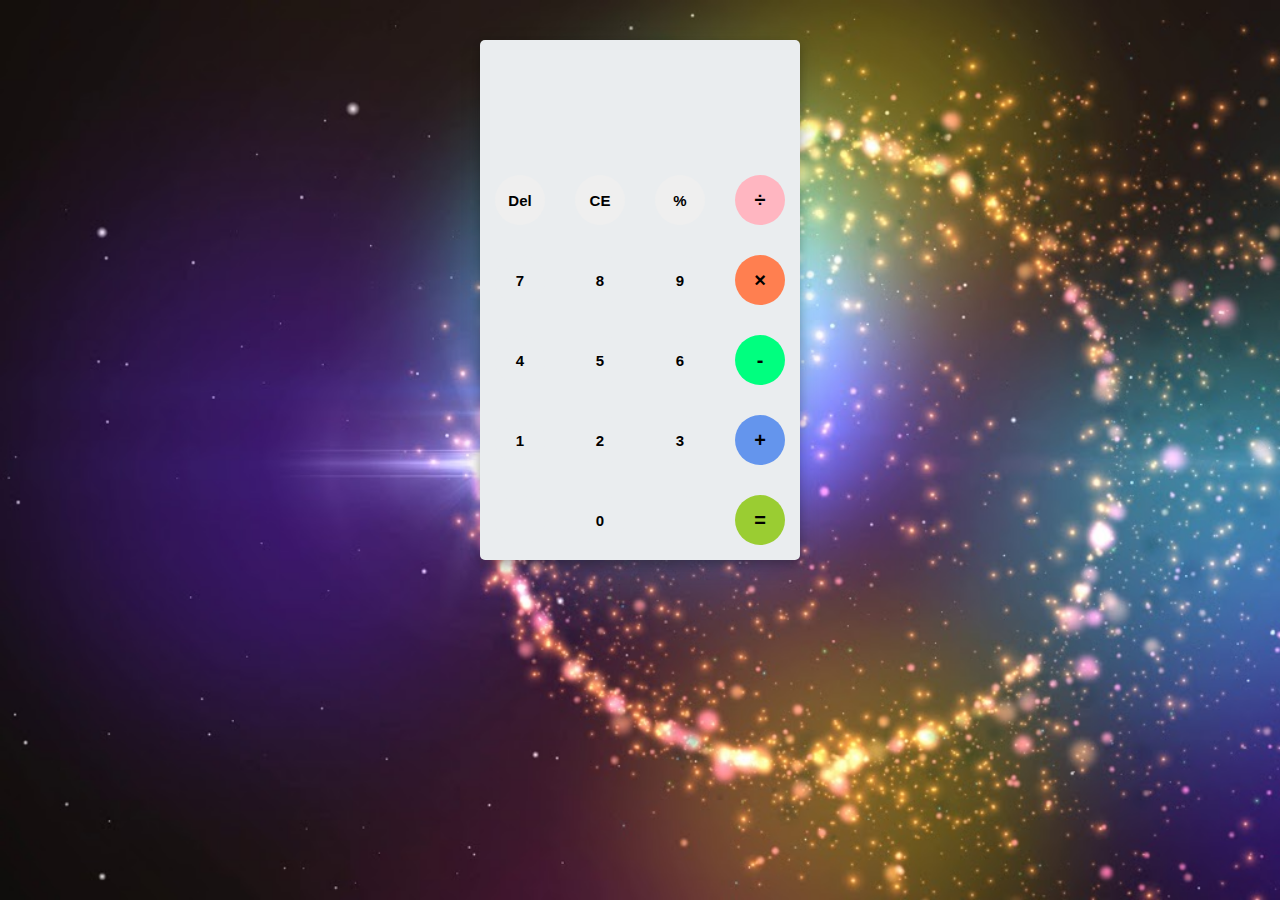
<file: index.html>
<html>

<head>
    <link rel="stylesheet" type="text/css" href="style.css">
    <link href="https://fonts.googleapis.com/css?family=Open+Sans:600,700" rel="stylesheet">
    <title>calculator</title>
</head>

<body>
    <div id="container">
        <div id="calculator">
            <div id="result">
                <div id="history">
                    <p id="history-value"></p>
                </div>
                <div id="output">
                    <p id="output-value"></p>
                </div>
            </div>
            <div id="keyboard">
                <button class="operator" id="clear">Del</button>
                <button class="operator" id="backspace">CE</button>
                <button class="operator" id="%">%</button>
                <button class="operator" id="/">&#247;</button>
                <button class="number" id="7">7</button>
                <button class="number" id="8">8</button>
                <button class="number" id="9">9</button>
                <button class="operator" id="*">&times;</button>
                <button class="number" id="4">4</button>
                <button class="number" id="5">5</button>
                <button class="number" id="6">6</button>
                <button class="operator" id="-">-</button>
                <button class="number" id="1">1</button>
                <button class="number" id="2">2</button>
                <button class="number" id="3">3</button>
                <button class="operator" id="+">+</button>
                <button class="empty" id="empty"></button>
                <button class="number" id="0">0</button>
                <button class="empty" id="empty"></button>
                <button class="operator" id="=">=</button>
            </div>
        </div>
    </div>
    <script src="script.js"></script>
</body>

</html>
</file>
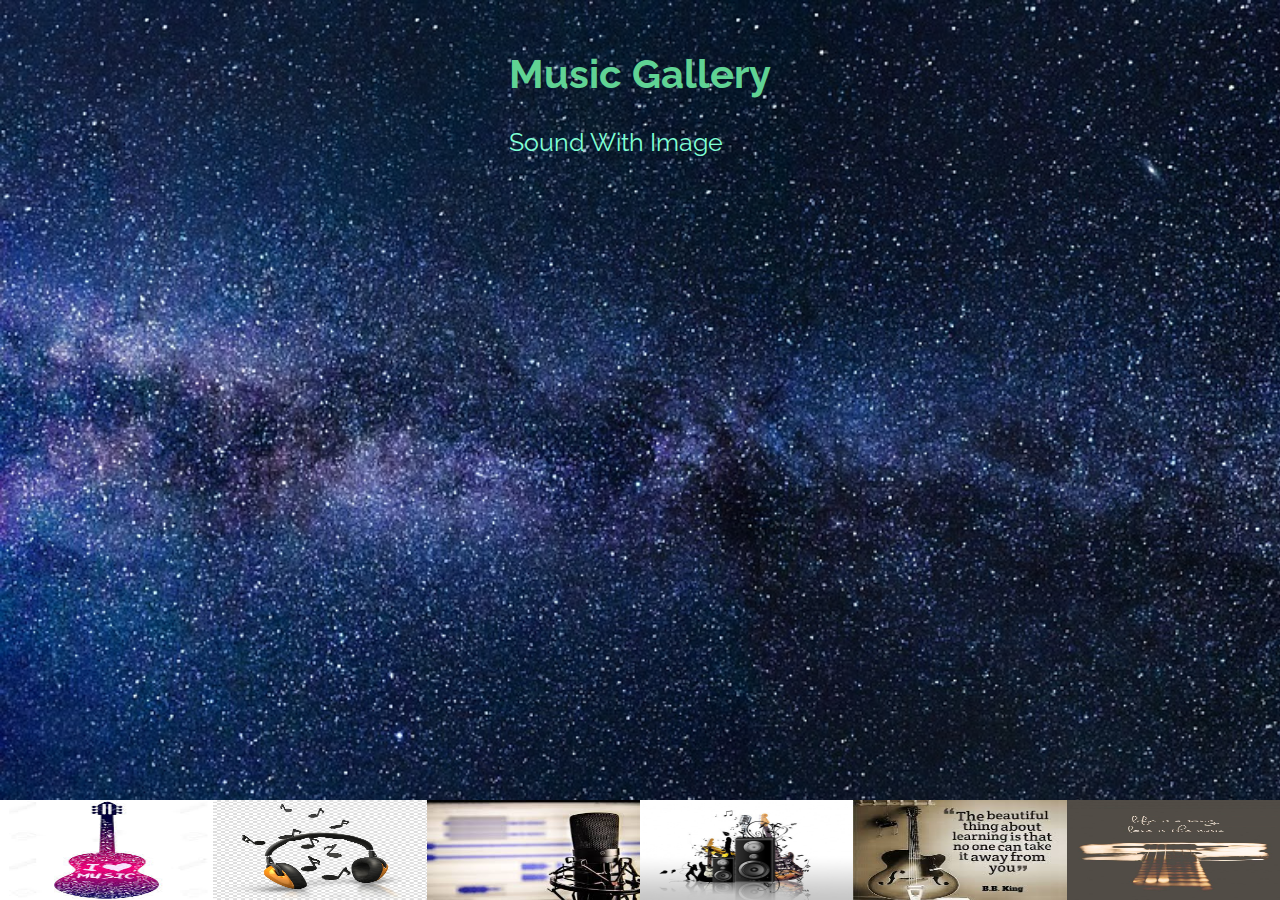
<file: Js-Musicplayer-mini -project/index.html>
<!DOCTYPE html>
<html lang="en">

<head>
    <meta charset="UTF-8" />
    <meta name="viewport" content="width=device-width, initial-scale=1.0" />
    <link href="https://fonts.googleapis.com/css?family=Raleway" rel="stylesheet" />
    <link rel="stylesheet" href="./style.css" />
    <meta http-equiv="X-UA-Compatible" content="ie=edge" />
    <title>Tap Music</title>
</head>

<body>
    <section class="app">
        <header>
            <h1>Music Gallery</h1>
            <p>Sound With Image</p>
        </header>
        <div class="visual"></div>
        <div class="pads">
            <div class="pad1">
                <audio src="./sounds/bubbles.mp3" class="sound"></audio>
            </div>
            <div class="pad2">
                <audio class="sound">
            <source src="./sounds/clay.mp3" />
          </audio>
            </div>
            <div class="pad3">
                <audio class="sound">
            <source src="./sounds/confetti.mp3" />
          </audio>
            </div>
            <div class="pad4">
                <audio class="sound">
            <source src="./sounds/glimmer.mp3" />
          </audio>
            </div>
            <div class="pad5">
                <audio class="sound">
            <source src="./sounds/moon.mp3" />
          </audio>
            </div>
            <div class="pad6">
                <audio class="sound">
            <source src="./sounds/ufo.mp3" />
          </audio>
            </div>
        </div>
    </section>

    <script src="index.js"></script>
</body>

</html>
</file>
<file: style.css>
body {
    font-family: 'Open Sans', sans-serif;
    background-image: url(maxresdefault.jpg);
    background-size: cover;
}

#container {
    width: 1000px;
    height: 550px;
    margin: 20px auto;
}

#calculator {
    width: 320px;
    height: 520px;
    background-color: #eaedef;
    margin: 0 auto;
    top: 20px;
    position: relative;
    border-radius: 5px;
    box-shadow: 0 4px 8px 0 rgba(0, 0, 0, 0.2), 0 6px 20px 0 rgba(0, 0, 0, 0.19);
}

#result {
    height: 120px;
}

#history {
    text-align: right;
    height: 20px;
    margin: 0 20px;
    padding-top: 20px;
    font-size: 15px;
    color: #919191;
}

#output {
    text-align: right;
    height: 60px;
    margin: 10px 20px;
    font-size: 30px;
}

#keyboard {
    height: 400px;
}

.operator,
.number,
.empty {
    width: 50px;
    height: 50px;
    margin: 15px;
    float: left;
    border-radius: 50%;
    border-width: 0;
    font-weight: bold;
    font-size: 15px;
}

.number,
.empty {
    background-color: #eaedef;
}

.number,
.operator {
    cursor: pointer;
}

.operator:active,
.number:active {
    font-size: 13px;
}

.operator:focus,
.number:focus,
.empty:focus {
    outline: 0;
}

button:nth-child(4) {
    font-size: 20px;
    background-color: #FFB6C1;
}

button:nth-child(8) {
    font-size: 20px;
    background-color: #FF7F50;
}

button:nth-child(12) {
    font-size: 20px;
    background-color: #00FF7F;
}

button:nth-child(16) {
    font-size: 20px;
    background-color: #6495ED;
}

button:nth-child(20) {
    font-size: 20px;
    background-color: #9ACD32;
}
</file>
<file: Js-Musicplayer-mini -project/style.css>
* {
    margin: 0;
    padding: 0;
    box-sizing: border-box;
}

body {
    font-family: "Raleway", sans-serif;
    background-image: url(./img/backgroundimg.jpg);
    background-repeat: no-repeat;
    background-size: cover;
}

.app {
    min-height: 100vh;
    display: flex;
    flex-direction: column;
    justify-content: space-between;
    align-items: center;
}

header h1 {
    margin: 50px 0px 30px 0px;
    text-align: center;
    font-size: 40px;
    color: #60d394;
}

header p {
    font-size: 25px;
    color: aquamarine;
}

.pads {
    background: lightblue;
    width: 100%;
    display: flex;
}

.pads>div {
    height: 100px;
    width: 100px;
    flex: 1;
}

.pad1 {
    background: #60d394;
    background-image: url(./img/guiter.jpg);
    background-size: 100% 100%;
}

.pad2 {
    background: #d36060;
    background-image: url(./img/headphones.jpg);
    background-size: 100% 100%;
}

.pad3 {
    background: #c060d3;
    background-image: url(./img/mic.jpg);
    background-size: 100% 100%;
}

.pad4 {
    background: #d3d160;
    background-image: url(./img/music9.jpg);
    background-size: 100% 100%;
}

.pad5 {
    background: #606bd3;
    background-image: url(./img/download.jpg);
    background-size: 100% 100%;
}

.pad6 {
    background: #60c2d3;
    background-image: url(./img/abc.jpg);
    background-size: 100% 100%;
}

.visual>div {
    position: absolute;
    bottom: 0%;
    height: 50px;
    width: 50px;
    border-radius: 50%;
    transform: scale(1);
    z-index: -1;
}

@keyframes jump {
    0% {
        bottom: 0%;
        left: 20%;
    }
    50% {
        bottom: 50%;
        left: 50%;
    }
    100% {
        bottom: 00%;
        left: 80%;
    }
}
</file>
